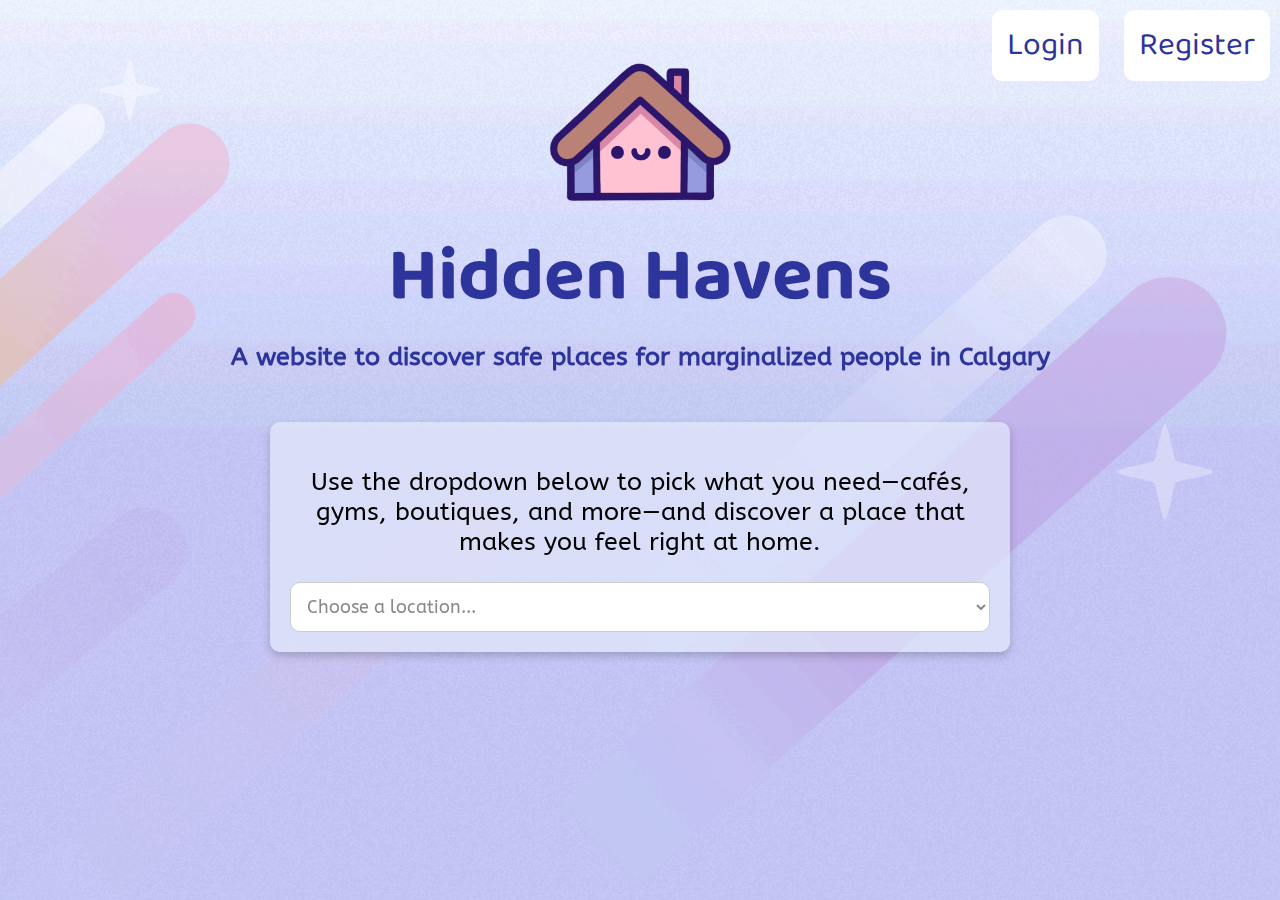
<file: index.html>
<!DOCTYPE html>
<html lang="en">
  <head>
    <meta charset="UTF-8" />
    <meta name="viewport" content="width=device-width, initial-scale=1.0" />
    <meta
      name="author"
      content="Ashley Hunchak, Michelle Hao, Rebecca Hamshaw, Viktoriya Bolgachenko"
    />
    <meta
      name="description"
      content="A website to discover safe places for marginalized people in Calgary"
    />
    <title>Hidden Haven</title>
    <link rel="stylesheet" href="css/index.css" />
    <link
      href="https://fonts.googleapis.com/css?family=Baloo"
      rel="stylesheet"
    />
  </head>
  <body>
    <div class="navigation">
      <a class="login-button" href="login.php">Login</a>
      <a class="login-button" href="signup.php">Register</a>
    </div>
    <div class="site-name">
      <img src="images/logo.png" />
      <h1>Hidden Havens</h1>
    </div>
    <div>
      <h3>
        A website to discover safe places for marginalized people in Calgary
      </h3>
    </div>
    <div class="content-box">
      <p>
        Use the dropdown below to pick what you need—cafés, gyms, boutiques, and
        more—and discover a place that makes you feel right at home.
      </p>
      <div class="dropdown-container">
        <select class="dropdown-select">
          <option value="" disabled selected>Choose a location...</option>
          <option value="cafe">Cafe</option>
          <option value="clothing store">Clothing Store</option>
          <option value="restaurant">Restaurant</option>
          <option value="bar">Bar</option>
          <option value="gym">Gym</option>
          <option value="public">Public</option>
          <option value="playground">Playground</option>
          <option value="science centre">Science Centre</option>
        </select>
      </div>
    </div>

    <!-- Image Container for Sequential Fade-In -->
    <div id="image-container">
      <div class="blur-wrapper">
        <img src="images/heheash/1.png" class="fade-in-image" alt="Image 1" />
      </div>
      <div class="blur-wrapper">
        <img src="images/heheash/2.png" class="fade-in-image" alt="Image 2" />
      </div>
      <div class="blur-wrapper">
        <img src="images/heheash/3.png" class="fade-in-image" alt="Image 3" />
      </div>
      <div class="blur-wrapper">
        <img src="images/heheash/4.png" class="fade-in-image" alt="Image 4" />
      </div>
      <div class="blur-wrapper">
        <img src="images/heheash/5.png" class="fade-in-image" alt="Image 5" />
      </div>
      <div class="blur-wrapper">
        <img src="images/heheash/6.png" class="fade-in-image" alt="Image 6" />
      </div>
      <div class="blur-wrapper">
        <img src="images/heheash/7.png" class="fade-in-image" alt="Image 7" />
      </div>
      <div class="blur-wrapper">
        <img src="images/heheash/8.png" class="fade-in-image" alt="Image 8" />
      </div>
      <div class="blur-wrapper">
        <img src="images/heheash/9.png" class="fade-in-image" alt="Image 9" />
      </div>
      <div class="blur-wrapper">
        <img src="images/heheash/10.png" class="fade-in-image" alt="Image 10" />
      </div>
      <div class="blur-wrapper">
        <img src="images/heheash/11.png" class="fade-in-image" alt="Image 11" />
      </div>
      <div class="blur-wrapper">
        <img src="images/heheash/12.png" class="fade-in-image" alt="Image 12" />
      </div>
      <div class="blur-wrapper">
        <img src="images/heheash/13.png" class="fade-in-image" alt="Image 13" />
      </div>
      <div class="blur-wrapper">
        <img src="images/heheash/14.png" class="fade-in-image" alt="Image 14" />
      </div>
      <div class="blur-wrapper">
        <img src="images/heheash/15.png" class="fade-in-image" alt="Image 15" />
      </div>
      <div class="blur-wrapper">
        <img src="images/heheash/16.png" class="fade-in-image" alt="Image 16" />
      </div>
    </div>

    <!-- Link to the JavaScript file -->
    <script src="js/heheash.js"></script>
  </body>
</html>
</file>
<file: css/index.css>
@import url("https://fonts.googleapis.com/css2?family=ABeeZee:ital@0;1&family=Pixelify+Sans:wght@400..700&display=swap");

body {
  background-image: url("../images/background-no-decor.png");
  background-size: cover;
  background-repeat: no-repeat;
  /* background-position: center; */
  /* background-repeat: repeat;
  background-position: top left; */
}

h1 {
  font-family: "baloo";
  font-size: 75px;
  color: #2d359d;
  margin-bottom: 5px;
  margin-top: 0px;
}

h3 {
  font-family: "abeezee";
  font-size: 25px;
  text-align: center;
  color: #2d359d;
  margin-top: 5px;
  margin-bottom: 50px;
}

p {
  font-family: "abeezee";
  font-size: 25px;
  text-align: center;
}

a {
  text-decoration: none;
}

img {
  width: 200px;
}

.navigation {
  position: absolute;
  top: 10px;
  right: 10px;
  display: flex;
  gap: 25px;
}

.login-button {
  padding: 10px 15px;
  font-family: "baloo";
  /* background-color: #d3d5f8; */
  background-color: white;
  font-size: 32px;
  color: #2d359d;
  border: none;
  border-radius: 10px;
  cursor: pointer;
  transition: background-color 0.4s ease-in-out, color 0.4s ease-in-out,
    box-shadow 0.4s ease-in-out;
}

.login-button:hover {
  background-color: #2d359d;
  /* color: #d3d5f8; */
  color: white;
  box-shadow: 5px 10px 10px rgba(0, 0, 0, 0.3);
}

.site-name {
  text-align: center;
  margin-top: 50px;
}

.content-box {
  margin: 20px auto;
  padding: 20px;
  width: 80%;
  max-width: 700px;
  background: rgba(226, 234, 251, 0.7);
  border-radius: 10px;
  box-shadow: 0 4px 8px rgba(0, 0, 0, 0.2);
}

.dropdown-container {
  margin-top: 20px;
}

.dropdown-select {
  width: 100%;
  padding: 12px;
  font-size: 18px;
  font-family: "abeezee";
  border: 1px solid #ccc;
  border-radius: 10px;
  background-color: #ffffff;
  cursor: pointer;
  color: #888;
}

.dropdown-select:focus {
  outline: none;
  border: 1px solid #2d359d;
}

.dropdown-select option {
  color: #333;
}

@media only screen and (max-width: 750px) {
  h1 {
    font-size: 50px;
  }

  p {
    font-size: 20px;
  }

  .login-button,
  .login-button:hover {
    font-size: 15px;
  }
}


/* Full-screen background styling for #image-container */
#image-container {
  position: fixed;
  top: 0;
  left: 0;
  height: 100vh; 
  width: 100vw; 
  z-index: -1;
  overflow: hidden;
}

.fade-in-image {
  position: absolute;
  top: 0;
  left: 0;
  width: 100%;
  height: 100%;
  object-fit: cover;
  opacity: 0;
  transition: opacity 0.6s ease;
  
}

.visible {
  opacity: 0.15;
}

.blur-container {
  position: relative;
  display: inline-block;
}

.image-with-outline {
  position: relative;
  z-index: 1; /* Ensures the unblurred image is on top */
}

.blur-container::before {
  content: '';
  position: absolute;
  top: 0;
  left: 0;
  right: 0;
  bottom: 0;
  background-image: url('../images/background-no-decor.png');
  background-size: cover;
  filter: blur(16px); /* Apply the blur effect */
  z-index: 0; /* Behind the main image */
  clip-path: inset(10px); /* Adjust this value to control the inner blur */
}
</file>
